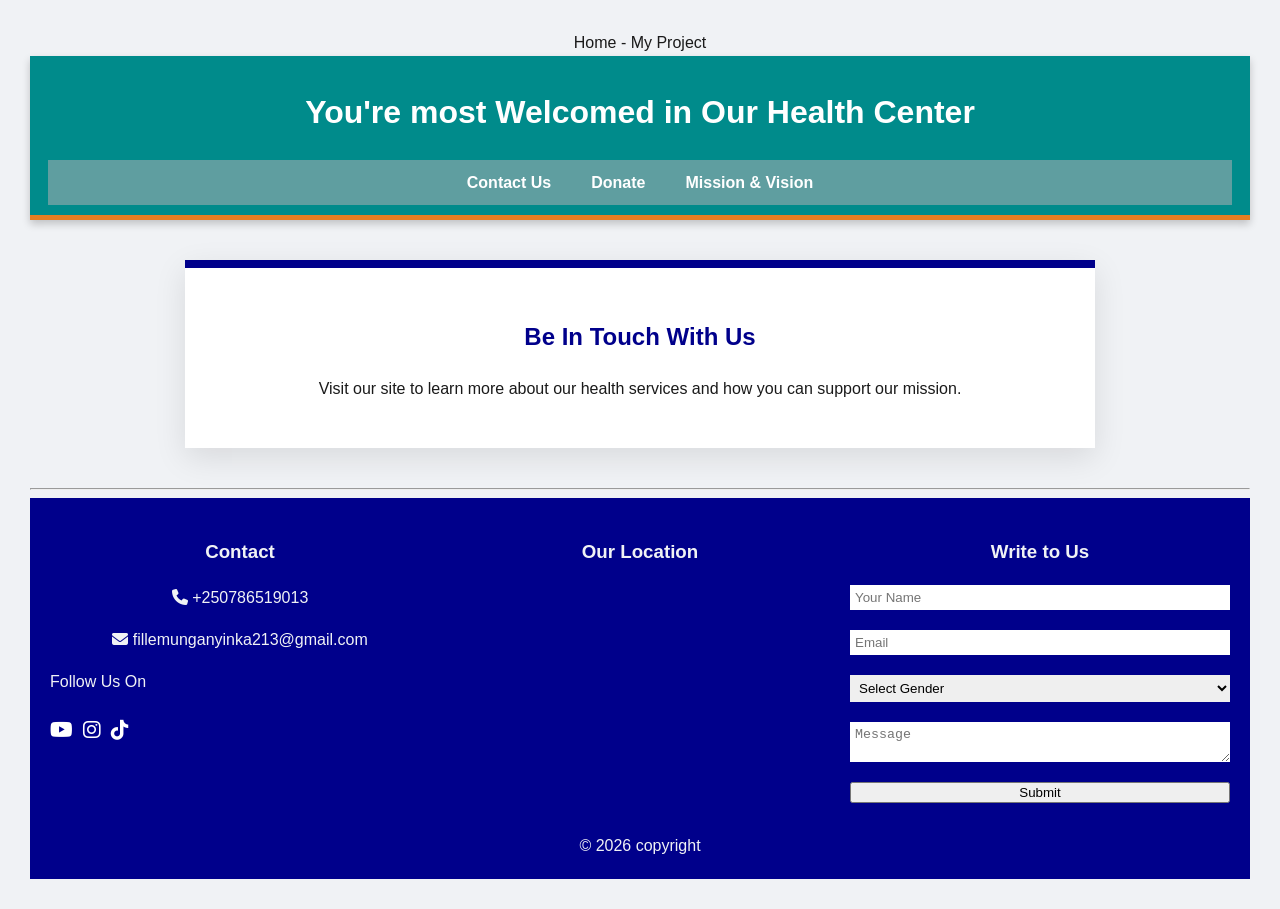
<file: index.html>
<!DOCTYPE html>
<html lang="en">
<head>
    <meta charset="UTF-8">
    <meta name="viewport" content="width=device-width, initial-scale=1.0">
    <meta name="descption" content=""
    <title>Home - My Project</title>
    <link rel="stylesheet" href="style.css">
<link rel="stylesheet" href="https://cdnjs.cloudflare.com/ajax/libs/font-awesome/6.5.0/css/all.min.css">
</head>
<body>
    <header>
        <h1>You're most Welcomed in Our Health Center</h1>
        <nav>
            <ul>
                <li><a href="contact.html">Contact Us</a></li>
                <li><a href="donate.html" target="_blank">Donate</a></li>
                <li><a href="mission.html" target="_blank">Mission & Vision</a></li>
            </ul> 
      </nav>
    </header>


    <main>
        <section>
            <h2>Be In Touch With Us</h2>
            <p>Visit our site to learn more about our health services and how you can support our mission.</p>
            
            
        </section>
    </main>
<hr>
    <footer>
  <div class="footer-container">

    <!-- Contact -->
    <div class="footer-box">
      <h3>Contact</h3>
      <p><i class="fa-solid fa-phone"></i> +250786519013</p>
      <p><i class="fa-solid fa-envelope"></i> fillemunganyinka213@gmail.com</p>
  
      <p class="follow-text">Follow Us On</p>
      <div class="social-icons">
        <a href="#"><i class="fa-brands fa-youtube"></i></a>
        <a href="#"><i class="fa-brands fa-instagram"></i></a>
        <a href="#"><i class="fa-brands fa-tiktok"></i></a>
      </div>
    </div>

    <!-- Location -->
    <div class="footer-box">
      <h3>Our Location</h3>
      <iframe src="https://www.google.com/maps/embed?pb=!1m18!1m12!1m3!1d3987.055980809343!2d29.355835399999997!3d-2.1321839!2m3!1f0!2f0!3f0!3m2!1i1024!2i768!4f13.1!3m3!1m2!1s0x19dd2b3b8c59457d%3A0x84dc0f31663a028c!2sKiziba%20Health%20Centre!5e0!3m2!1sen!2srw!4v1777560525374!5m2!1sen!2srw" width="600" height="450" style="border:0;" allowfullscreen="" loading="lazy" referrerpolicy="no-referrer-when-downgrade"></iframe>
    </div>

    <!-- Form -->
    <div class="footer-box">
      <h3>Write to Us</h3>
      <form>
        <input type="text" placeholder="Your Name" required>
        <input type="email" placeholder="Email" required>

        <select required>
          <option value="">Select Gender</option>
          <option>Female</option>
          <option>Male</option>
        </select>

        <textarea placeholder="Message" required></textarea>

        <button type="submit">Submit</button>
      </form>
    </div>

  </div>

  &copy; 2026 copyright
</footer>

</body>
</html>
</file>
<file: style.css>
/* 1. General Settings */
body {
    font-family: 'Segoe UI', Tahoma, Geneva, Verdana, sans-serif;
    line-height: 1.6;
    margin: 30px;
    padding: 0;
    background-color: #f0f2f5; /* Light grey background */
    color: #1a1a1a;
    text-align:center;
}

/* 2. Header - Now Dark Blue */
header {
    background-color: darkcyan; /* Deep Dark Blue */
    color: #ffffff;
    padding: 10px 18px;
    border-bottom: 5px solid #e67e22; /* Simba Orange accent line */
    box-shadow: 0 4px 8px rgba(0,0,0,0.2);
     
} 
.follow-text{
    display: flex;
    flex-direction: column;
    align-items: flex-start;
    margin-bottom: 20px;

}
.social-icon{
    display: flex;
    gap: 5px;
}



nav {
    background-color: cadetblue; /* Even darker blue */
    padding: 10px; 
    
}

nav a {
    color: #ffffff;
    text-decoration: none;
    font-weight: bolder;
    margin: 10px;
    font-size: medium;
    transition: color 0.3s;

}

nav a:hover {
    background-color: red;
}

footer {
    background-color: darkblue; /* dark red */
    color: #f0f2f5;
    padding: 20px;
}

/* Layout */
.footer-container {
    display: flex;
    justify-content: space-between;
    gap: 20px;
    flex-wrap: wrap;
}

/* Each section */
.footer-box {
    flex: 1;
    min-width: 200px;
    margin-bottom: 5x;
}
 
    


/* Social icons */
.social-icons {
    display: flex;
    gap: 10px;
    margin-top: 20px;
}

.social-icons a {
    color: white;
    font-size: 20px;
    text-align: center;
}
.social-icons a :hover{
    background-color: #e67e22;
    
}
/* Map */
iframe {
    width: 100%;
    height: 200px;
    border-radius: 20px;
    border: none;
}

/* Form */
form {
    display: flex;
    flex-direction: column;
}

form input,
form select,
form textarea {
    margin-bottom: 20px;
    padding: 5px;
    border: none;
    
}


/* Bottom copyright */
.footer-bottom {
    text-align: center;
    font-size: 12px;
}

 

/* 4. Content Containers */
main, .media-container {
    max-width: 850px;
    margin: 40px auto;
    padding: 30px;
    background: #ffffff;
    box-shadow: 0 10px 30px rgba(0,0,0,0.1);
    border-top: 8px solid darkblue;  
}

h2 {
    color: darkblue;  
}

/* 5. Multimedia Styling */
img, video, iframe {
  
    border-radius: 10px;
    border: 2px solid darkblue;
    margin: 20px 0;
}

audio {
    width: 90%;
    margin: 20px 0;
}

ul {
  list-style-type: none;  
  padding: 0;             
  margin: 0;
}
ul {
    list-style-type: none;  
    padding: 0;
    display: flex;          
    justify-content: center;  
    gap: 20px;              
}
  .img {

    height: 100px;
    width: 300px;
}
.social-icon{
    color:  forestgreen;

    
}
.social-icon :hover{
    background-color: chocolate;
}
</file>
